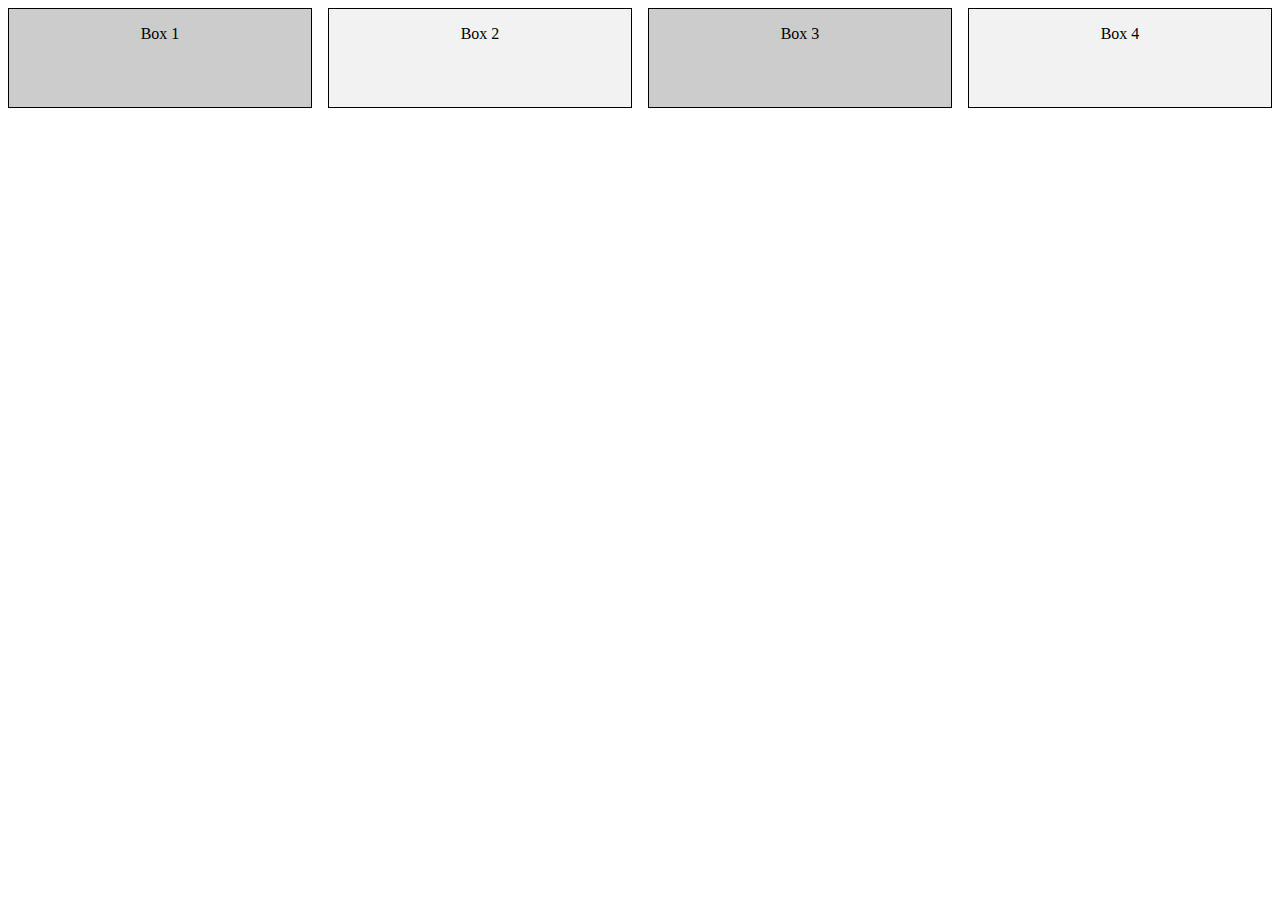
<file: index.html>
<!DOCTYPE html>
<html lang="en">
<head>
    <meta charset="UTF-8">
    <meta name="viewport" content="width=device-width, initial-scale=1.0">
    <meta http-equiv="X-UA-Compatible" content="ie=edge">
    <link rel="stylesheet" href="style.css">
    <title>Grid</title>
</head>
<body>
    <div class="wrapper">
        <div class="box box1">Box 1</div>
        <div class="box box2">Box 2</div>
        <div class="box box3">Box 3</div>
        <div class="box box4">Box 4</div>
    </div>
</body>
</html>
</file>
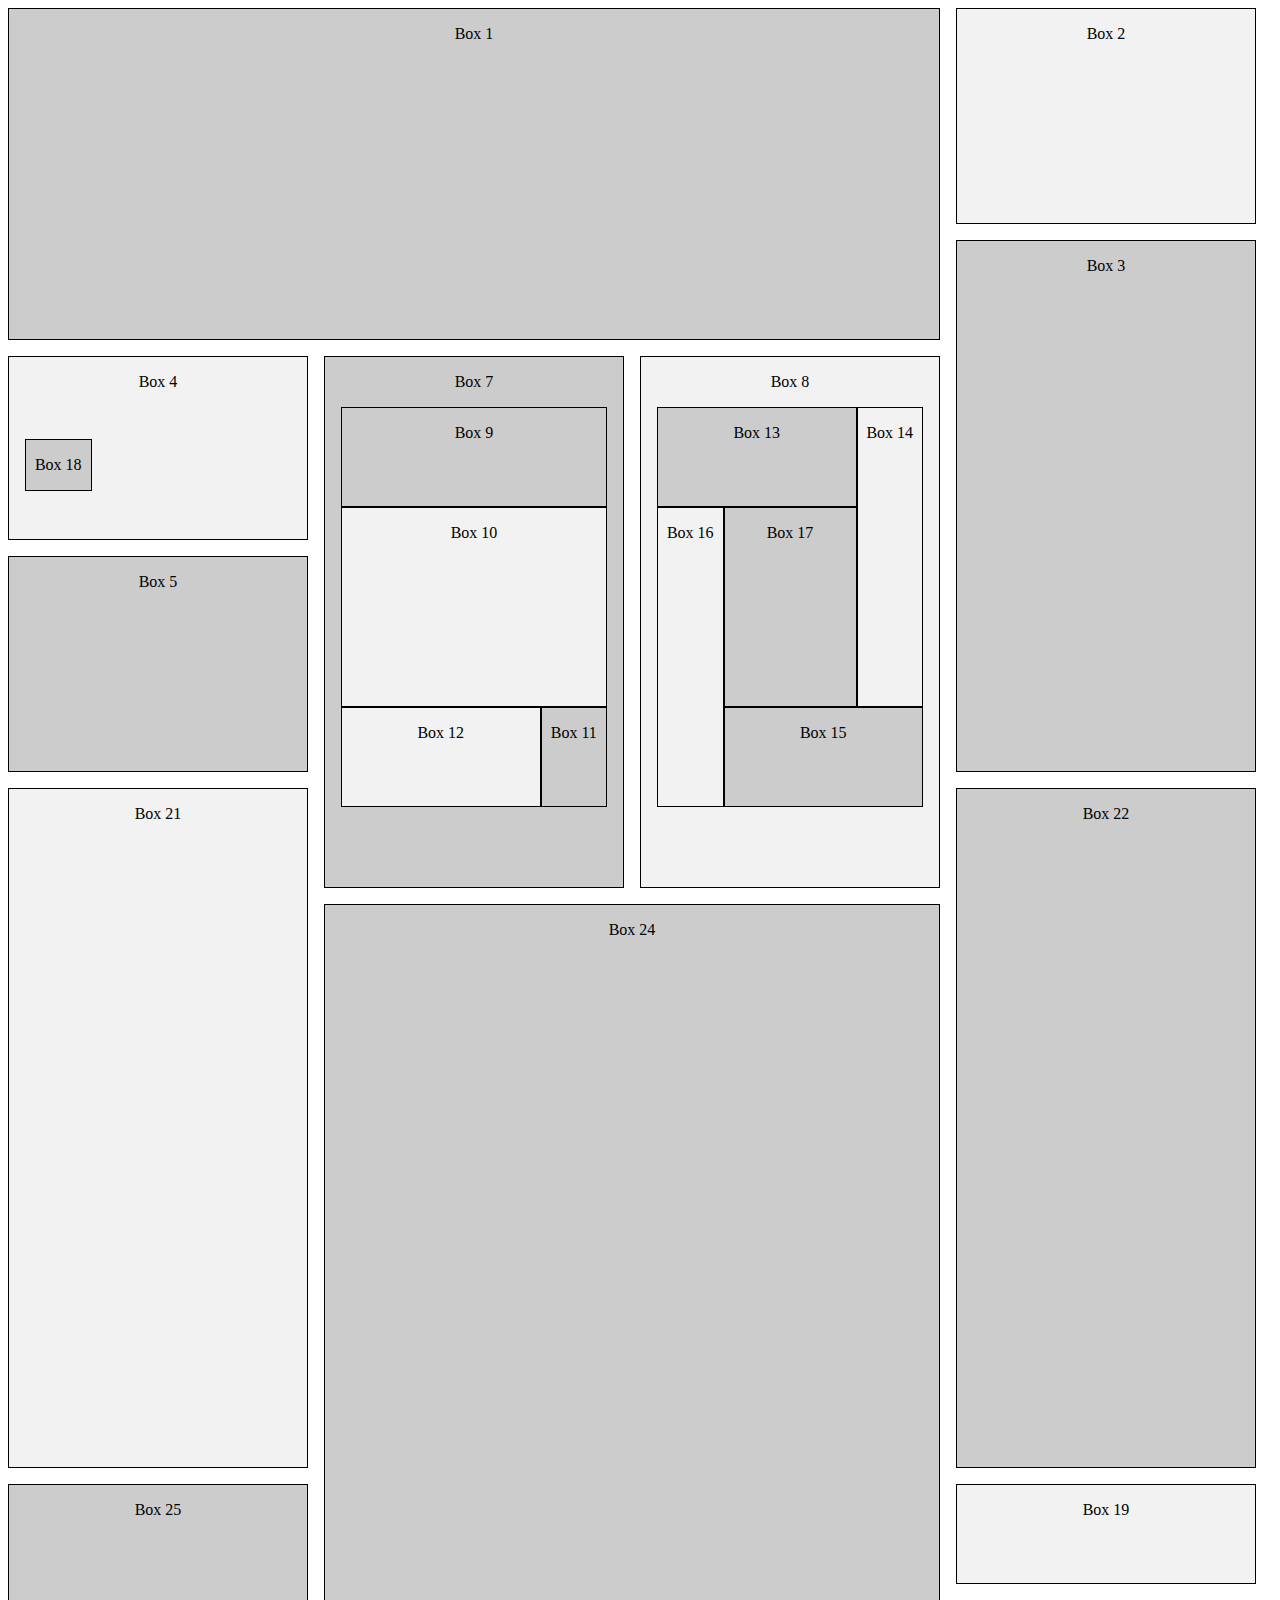
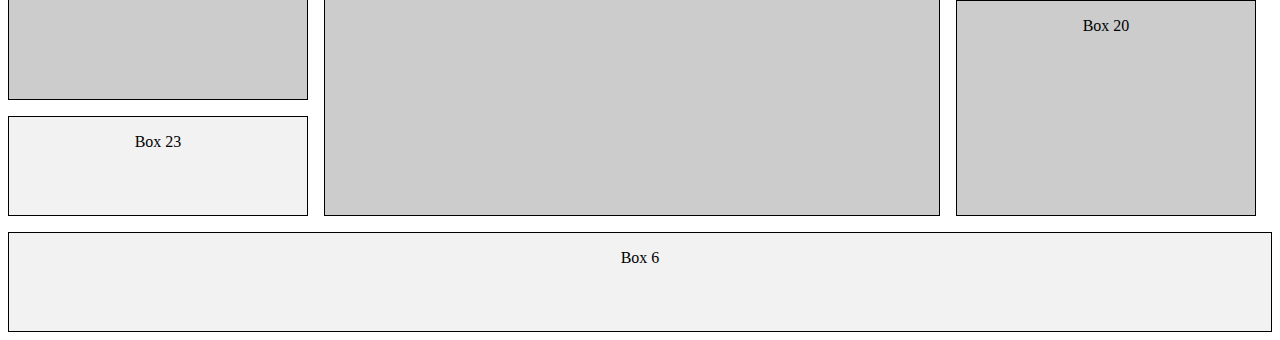
<file: grid-demo1/index.html>
<!DOCTYPE html>
<html lang="en">
<head>
    <meta charset="UTF-8">
    <meta name="viewport" content="width=device-width, initial-scale=1.0">
    <meta http-equiv="X-UA-Compatible" content="ie=edge">
    <link rel="stylesheet" href="style.css">
    <title>Grid</title>
</head>
<body>
    <div class="wrapper">
        <div class="box box1">Box 1</div>
        <div class="box box2">Box 2</div>
        <div class="box box3">Box 3</div>
        <div class="box box4">Box 4
            <div class="nested">
                <div class="box box18">Box 18</div>
            </div>
        </div>
        <div class="box box5">Box 5</div>
        <div class="box box6">Box 6</div>
        <div class="box box7">Box 7
            <div class="nested">
                <div class="box box9">Box 9</div>
                <div class="box box10">Box 10</div>
                <div class="box box11">Box 11</div>
                <div class="box box12">Box 12</div>
            </div>
        </div>
        <div class="box box8">Box 8
            <div class="nested">
                <div class="box box13">Box 13</div>
                <div class="box box14">Box 14</div>
                <div class="box box15">Box 15</div>
                <div class="box box16">Box 16</div>
                <div class="box box17">Box 17</div>
            </div>
        </div>
        <div class="box box25">Box 25</div>
        <div class="box box19">Box 19</div>
        <div class="box box20">Box 20</div>
        <div class="box box21">Box 21</div>
        <div class="box box22">Box 22</div>
        <div class="box box23">Box 23</div>
        <div class="box box24">Box 24</div>
    </div>
</body>
</html>
</file>
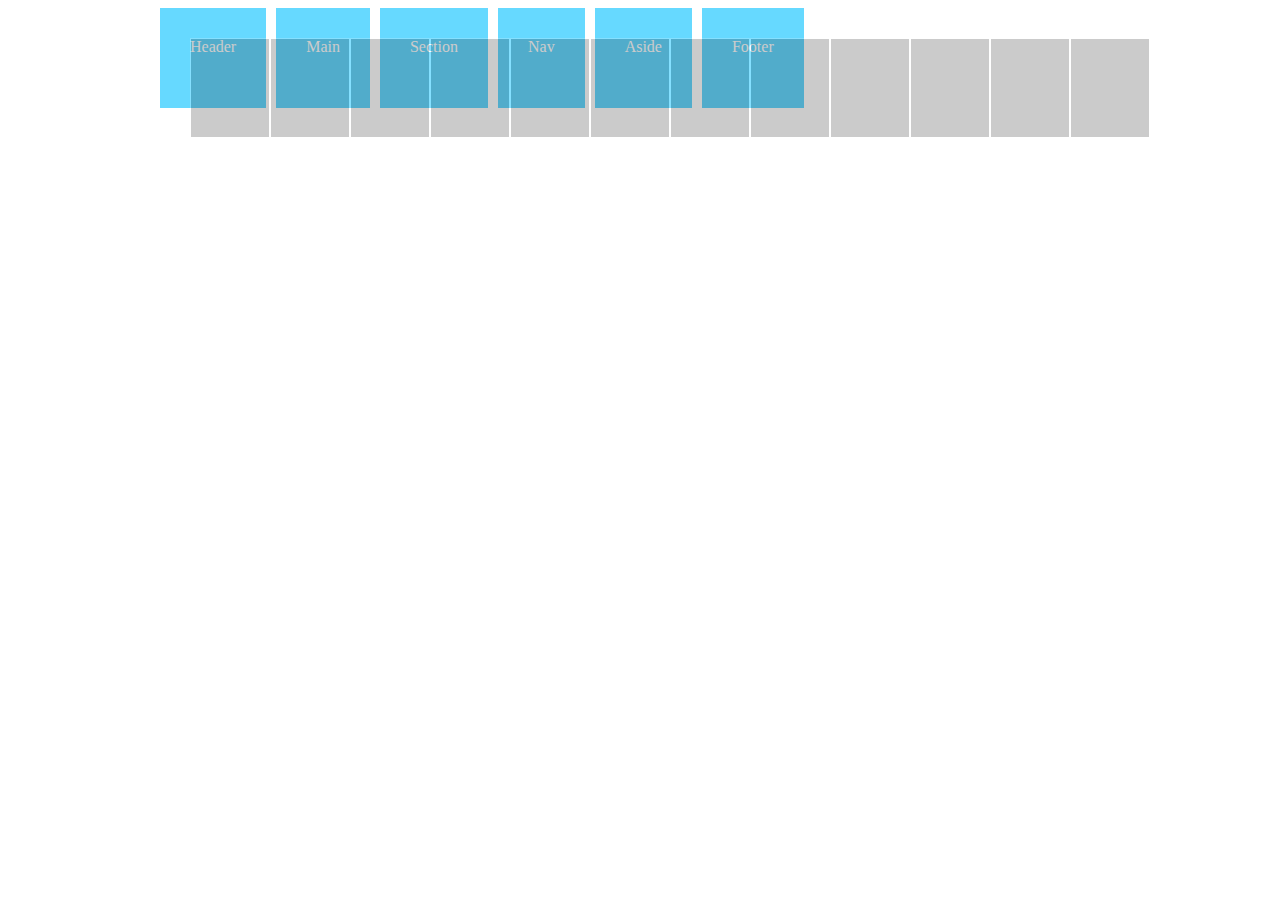
<file: gridcheckbox/index.html>
<!DOCTYPE html>
<html lang="en">
<head>
    <meta charset="UTF-8">
    <meta name="viewport" content="width=device-width, initial-scale=1.0">
    <meta http-equiv="X-UA-Compatible" content="ie=edge">
    <link rel="stylesheet" href="style.css">
    <title>Create a 12-Column Grid</title>
</head>
<body>
    <div class="content">
        <div id="grid">
            <p></p><p></p><p></p><p></p><p></p><p></p><p></p><p></p><p></p><p></p><p></p><p></p>
        </div>
 
        <header>Header</header>
        <Main>Main</Main>
        <Section>Section</Section>
        <nav>Nav</nav>
        <aside>Aside</aside>
        <footer>Footer</footer>
    </div>
</body>
</html>
</file>
<file: style.css>
body {
    text-align: center;
}

.wrapper {
    display: grid;
    grid-template-columns: repeat(4,1fr);
    grid-auto-rows: minmax(100px,auto);
    grid-gap: 1em;
}

.box {
    background: #f2f2f2;
    border: 1px solid black;
    padding: 1em 0;
}

.box:nth-child(odd) {
    background: #cccccc;
    border: 1px solid black;
}
</file>
<file: grid-demo1/style.css>
body {
    text-align: center;
}

.wrapper {
    display: grid;
    grid-template-columns: repeat(4,1fr);
    grid-auto-rows: minmax(100px,auto);
    grid-gap: 1em;
}

.box {
    background: #f2f2f2;
    border: 1px solid black;
    padding: 1em 0;
}

.box:nth-child(odd) {
    background: #cccccc;
    border: 1px solid black;
}

.box1 {
    grid-column: 1/4;
    grid-row: 1/4;
}

.box2 {
    grid-column: 4;
    grid-row: 1/3;
}

.box3 {
    grid-row: 3/7;
}

.box4 {
    grid-column: 1;
}

.box5 {
    grid-column: 1/2;
    grid-row: 5/7;
}

.box6 {
    grid-column: 1/6;
    grid-row: 16;
}

.box7, .box8 {
    grid-row: 4/8;
}

.nested {
    display: grid;
    grid-template-columns: repeat(4,1fr);
    grid-auto-rows: minmax(100px,auto);
    margin: 1em 1em 0 1em;
}

.box9 {
    grid-column: 1/5;
}

.box10 {
    grid-row: 2/4;
    grid-column: 1/5;
}

.box11 {
    grid-column: 4;
    grid-row: 4;
}

.box12 {
    grid-column: 1/4;
}

.box13 {
    grid-column: 1/4;
}

.box14 {
    grid-column: 4;
    grid-row: 1/4;
}

/*.box15 {
    grid-column:
    grid-row:
}*/

.box15 {
    grid-column: 2/5;
    grid-row: 4;
}

.box16 {
    grid-row:2/5;
}

.box17 {
    grid-column:2/4;
    grid-row:2/4;
}

.box18 {
    margin: 2em 0;
}

.box19 {
    grid-column: 4;
}

.box20 {
    grid-column: 4;
    grid-row: 14/16;
}

.box21, .box22 {
    grid-row: 7/13;
}
.box23 {
    grid-column:1;
    grid-row: 15;
}
.box24 {
    grid-column: 2/4;
    grid-row: 8/16;
}

.box25 {
    grid-column: 1;
    grid-row: 13/15;
}
</file>
<file: gridcheckbox/style.css>
body {
    color: white;
    text-align: center;
}

.content {
    display: grid;
    grid-template-columns: repeat(12,1fr);
    grid-auto-rows: minmax(100px,auto);
    grid-gap: 10px;
    width: 960px;
    margin: 0 auto;
    position: relative;
}

.content > * {
    background: #66d9ff;
    padding: 30px;
}

#grid {
    display: grid;
    position: absolute;
    top: 0;
    left: 0;
    grid-template-columns: repeat(12,1fr);
    grid-auto-rows: minmax(100px,auto);
    width: 100%;
    height: 100%;
    background: transparent;
}

#grid p {
    border: 1px solid white;
    background: #000;
    margin: 0;
    opacity: .2;
}
</file>
